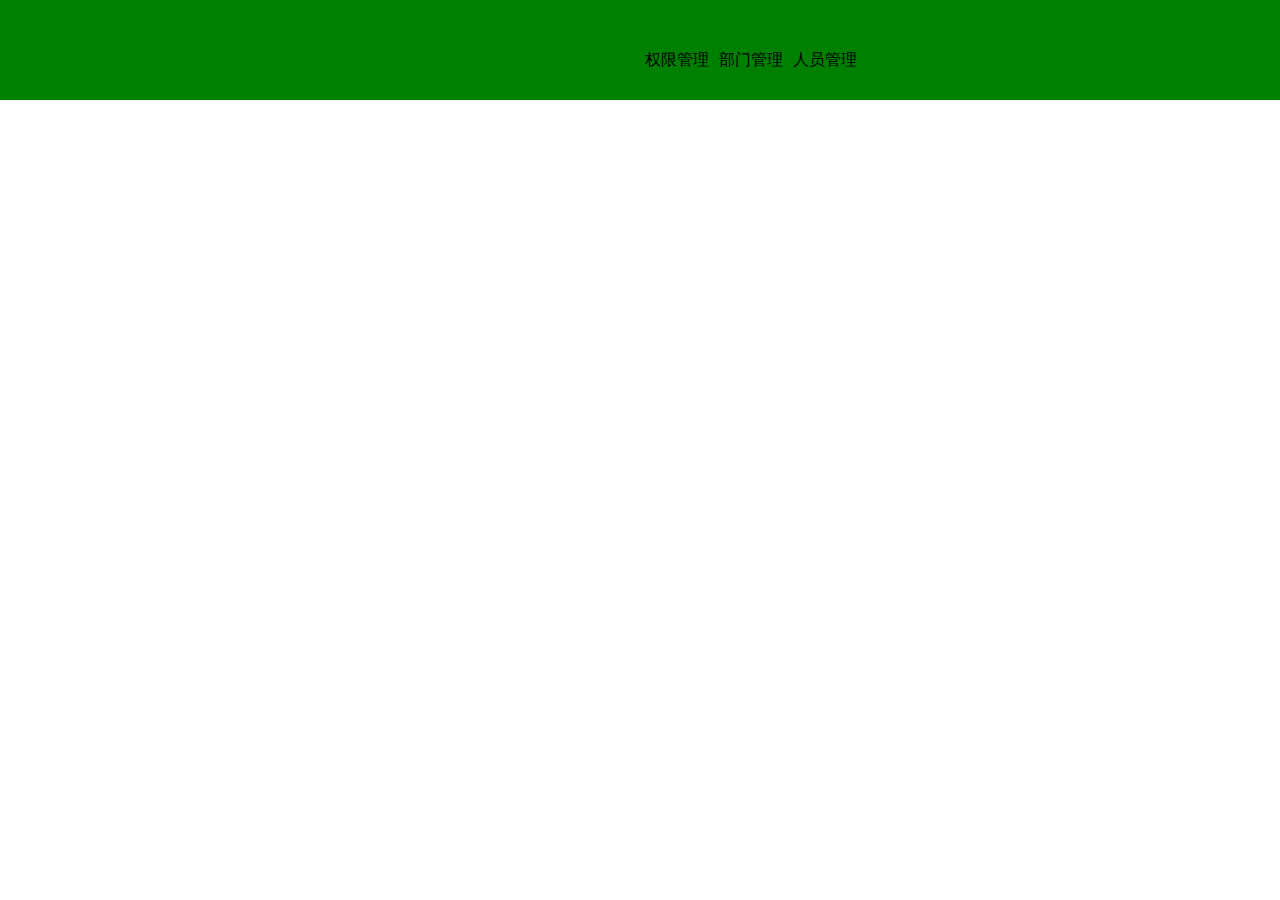
<file: index.html>
<!DOCTYPE html>
<html lang="en">

<head>
    <meta charset="UTF-8">
    <title>Document</title>
</head>
<link rel="stylesheet" type="text/css" href="css/css.css">
<script type="text/javascript" src="js/jquery-1.8.0.min.js"></script>
<script type="text/javascript" src="js/my-route.js"></script>
<script type="text/javascript" src="app.js"></script>

<body>
    <div class="header">
    	<ul>
    		<li route-url="background.navi.privilege{pageIndex:1}">权限管理</li>
    		<li route-url="background.navi.department{pageIndex:1}">部门管理</li>
    		<li route-url="background.navi.member{pageIndex:1}">人员管理</li>
    	</ul>

    </div>
    <div class="content">
        <div class="left" route-view="leftMenu">
        	
	
        </div>
        <div class="right"></div>
    </div>
</body>

</html>
</file>
<file: css/css.css>
* {margin:0px;padding:0px;}
.header {float: left;width: 100%;height: 100px;background: green;text-align: center}
.header ul {list-style-type: none;float: left;margin:50px 0px 0px 50%}
.header ul li {float: left;cursor: pointer;padding: 0px 5px}

.content {float: left;width: 100%;background: yellow}
.left {float: left;width:200px;height: 100%;background: grey}
.right {width: auto;height: 100%;background: white}
</file>
